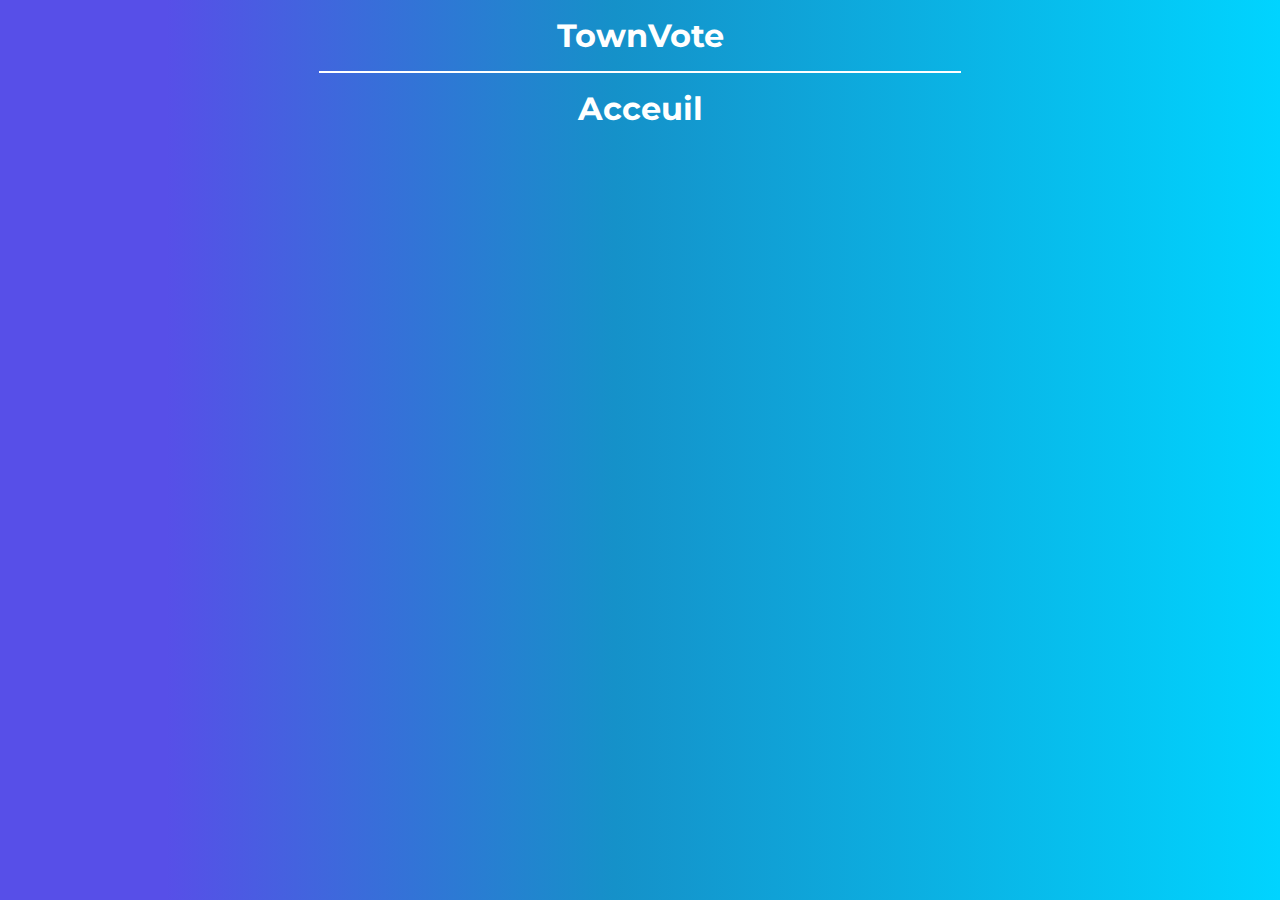
<file: index.html>
<!DOCTYPE html>
<html lang="fr">
    <head>
        <meta charset="UTF-8">
        <title>TownVote</title>
        <link rel="stylesheet" href="css/style.css">
        <link rel="stylesheet" href="css/index.css">
        <script src="js/main.js"></script>
        <link rel="stylesheet" href="https://fonts.googleapis.com/css2?family=Montserrat:wght@400;500;700&display=swap">
    </head>
 
    <body>
 
        <header>
            <h1>TownVote</h1>
            <hr>
            <h2>Acceuil</h2>
        </header>
 
        <section class='flexcontainer'>
            <div></div>
            <div></div>
            <div></div>
            <div></div>
            <div></div>
            <div></div>
            <div></div>
            <div></div>
            <div></div>
            <div></div>
        </section>
    </body>
 
</html>
</file>
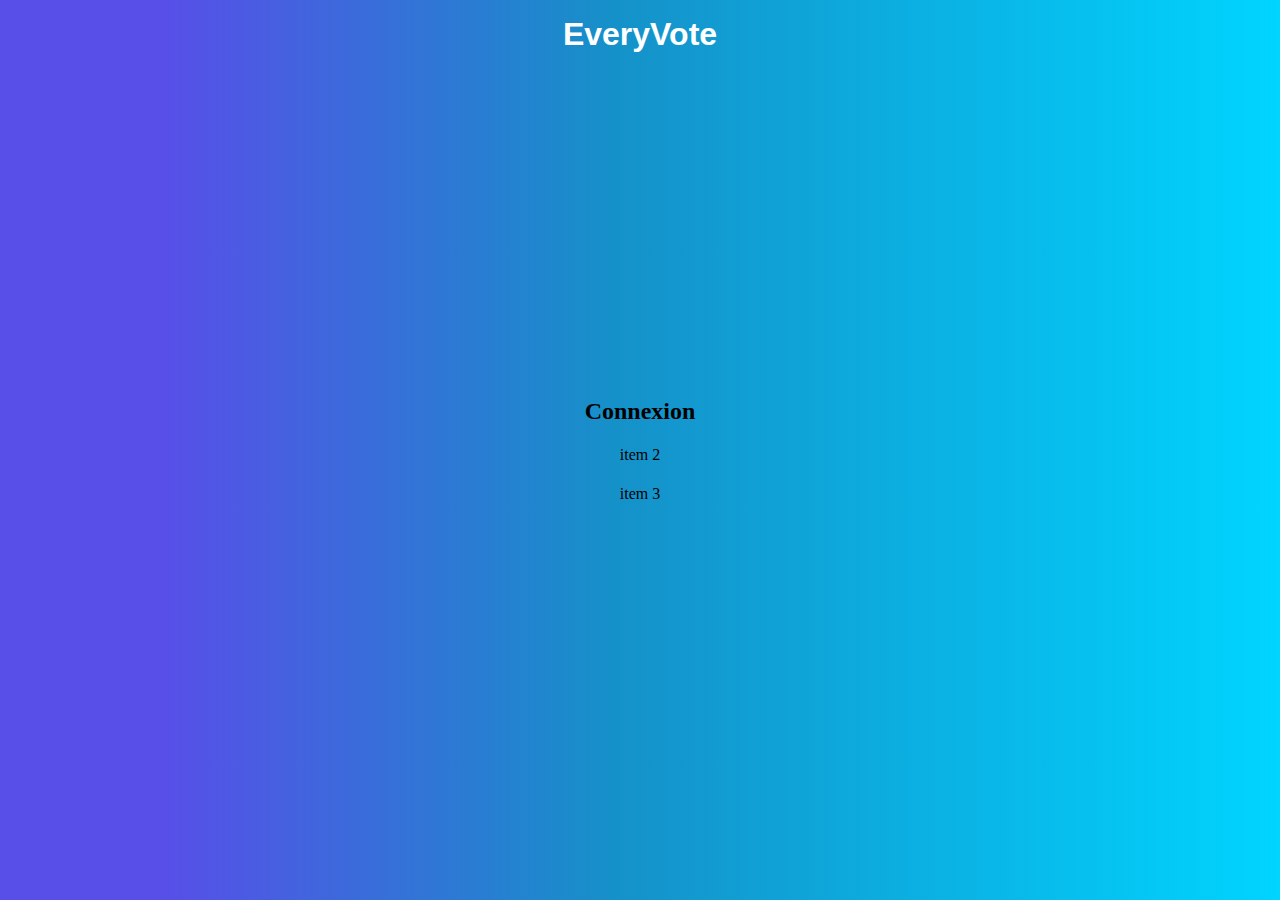
<file: login.html>
<!DOCTYPE html>
<html lang="fr">
    <head>
        <meta charset="UTF-8">
        <title>EveryVote</title>
        <link rel="stylesheet" href="css/style.css">
        <script src="js/main.js"></script>
    </head>

    <body>

        <header>
            <h1>EveryVote</h1>
        </header>

        <div class="flex-container">
            
            <div class="item1">
                <h2>Connexion</h2>
            </div>
            <div class="item2">item 2</div>
            <div class="item3">item 3</div>
        
        </div>

    </body>

</html>
</file>
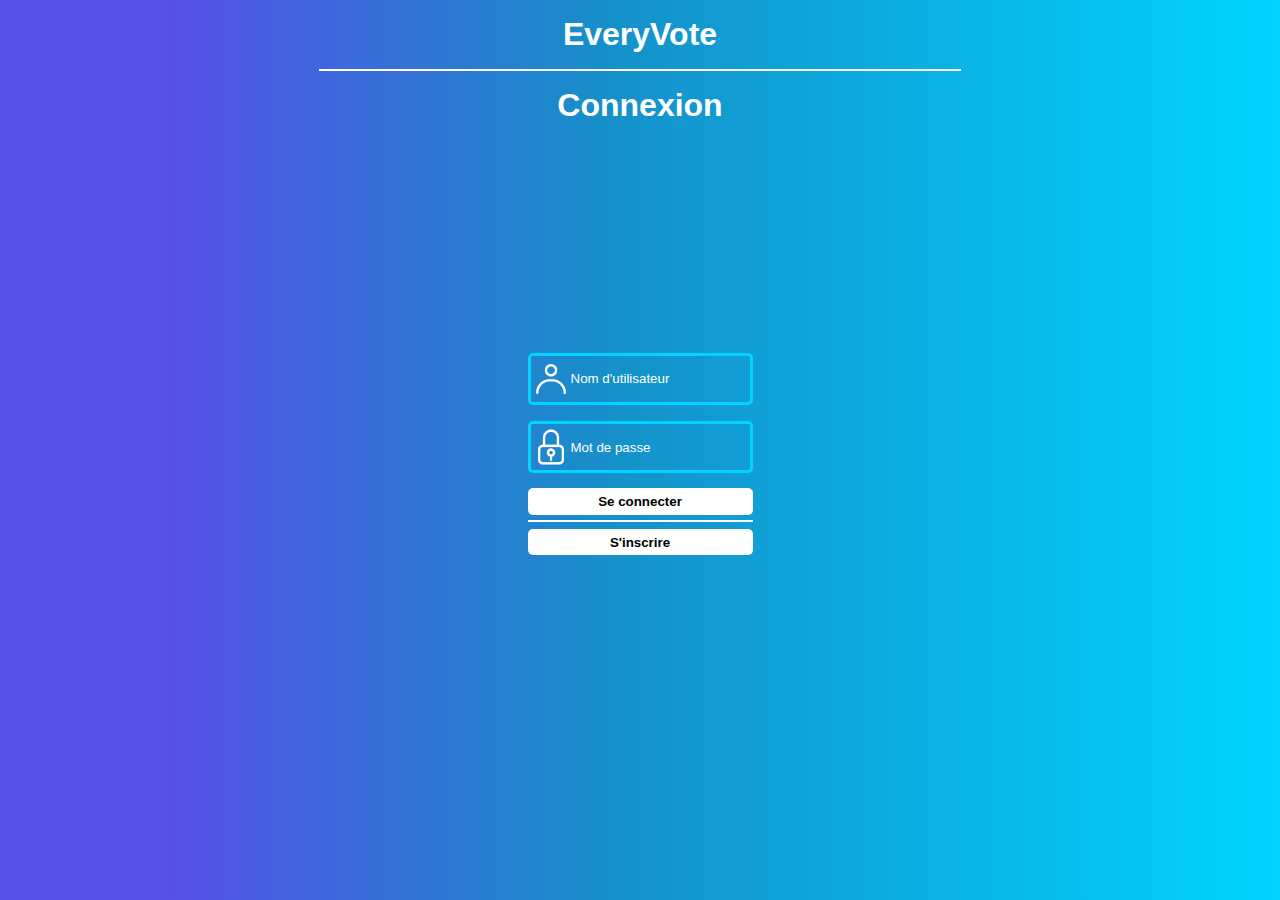
<file: register.html>
<!DOCTYPE html>
<html lang="fr">
    <head>
        <meta charset="UTF-8">
        <title>EveryVote</title>
        <link rel="stylesheet" href="css/style.css">
        <script src="js/main.js"></script>
    </head>

    <body>

        <header>
            <h1>EveryVote</h1>
            <hr>
            <h2>Connexion</h2>
        </header>

        <div class="flex-container">
            
            <div class="login-form">
                <form action="login.php" method="post">
                    <div class = "icon-login">
                        <img src="img/user.png" alt="user">
                        <input type="text" name="login" id="login" placeholder="Nom d'utilisateur" required>
                    </div>
                    <div class = "icon-login">
                        <img src="img/password.png" alt="password">
                        <input type="password" name="password" id="password" placeholder="Mot de passe" required>
                    </div>
                    <button class="loginbutton" type="submit">Se connecter</button>
                    <hr>
                    <button class="loginbutton" type="button" onclick="location.href='register.php';">S'inscrire</button>
                    
                </form>
            </div>        
        </div>

    </body>

</html>
</file>
<file: css/style.css>
* { padding: 0; margin: 0; }

html, body { 
    height: 100%;
    background: rgb(87,79,232);
    background: linear-gradient(90deg, rgba(87,79,232,1) 13%, rgba(21,145,201,1) 48%, rgba(0,212,255,1) 100%);
}

.flex-container {
    display: flex;

    justify-content: center; 
    align-items: center; 
    flex-direction: column;  

    height: inherit;
    gap: 5px;

}

.flex-container > div{
    border-radius: 5px;
    padding: 8px;
}

.flex-container > .login-form > form {
    display: flex;
    flex-direction: column;
}

form > hr {
    margin-top: 0.35em;
    border: 1px solid #fff;
}

.loginbutton {
    border: none;
    background-color: #fff;
    height: 2em;
    border-radius: 5px;
    font-family: 'Montserrat', sans-serif;
    font-weight: 600;
    margin-top: 0.5em;
    transition: background-color 0.3s, color 0.3s;

}

.loginbutton:hover {
    background-color: #f0f0f0;
    color: #333; 
    cursor: pointer;
}

input {
    background-color: transparent;
    border: none;
    font-family: 'Montserrat', sans-serif;
    color: #fff;
    font-weight: 600;
}

input:focus {
    outline: none;
}

::placeholder {
    font-family: 'Montserrat', sans-serif;
    font-weight: 400;
    color: #fff;
}

header {
    position: absolute;
    text-align: center;
    margin-top: 1em;
    width: 100%;
}

header > hr {
    margin-top: 1em;
    margin-bottom: 1em;
    border: 1px solid #fff;
    width: 50%;
    margin-left: auto;
    margin-right: auto;
}

header > h1 {
    font-size: 2em;
    font-family: 'Montserrat', sans-serif;
    color: #fff;
}

header > h2 {
    font-size: 2em;
    font-family: 'Montserrat', sans-serif;
    color: #fff;
}

.icon-login {
    display: flex;
    border: 3px solid rgba(0,212,255,1);
    border-radius: 5px;

    margin-top: 0.5em;
    margin-bottom: 0.5em;

    padding-top: 0.2em;
    padding-bottom: 0.2em;

}

.icon-login > img {
    width: 2.5em;
}
</file>
<file: css/index.css>
.flexcontainer {
    display: flex;
    flex-wrap: wrap;
    justify-content: center;
    align-items: center;
    align-content: center;
    width: 100%;
    height: 100%;
    overflow: auto;
    flex-direction: row;
}

.frame {
    display: flex;
    justify-content: center;
    align-items: center;
    width: 10em;
    height: 11.5em;
    margin: 5px;
    flex-direction: column;
    gap: 0.25em;
}


.picFrame {
    background-color: whitesmoke;
    border-radius: 10%;
    display: flex;
    justify-content: center;
    align-items: center;
    width: inherit;
    height: inherit;

}

.frame > h3 {
    font-family: 'Montserrat', sans-serif;
    font-weight: 500;
    color: white;
    text-align: center;
    max-height: 11.5px; 
    padding: 0.5em; 
}

.picFrame:hover {
    cursor: pointer;
}

.picFrame img {
    width: 90%;
    height: 90%;
}
</file>
